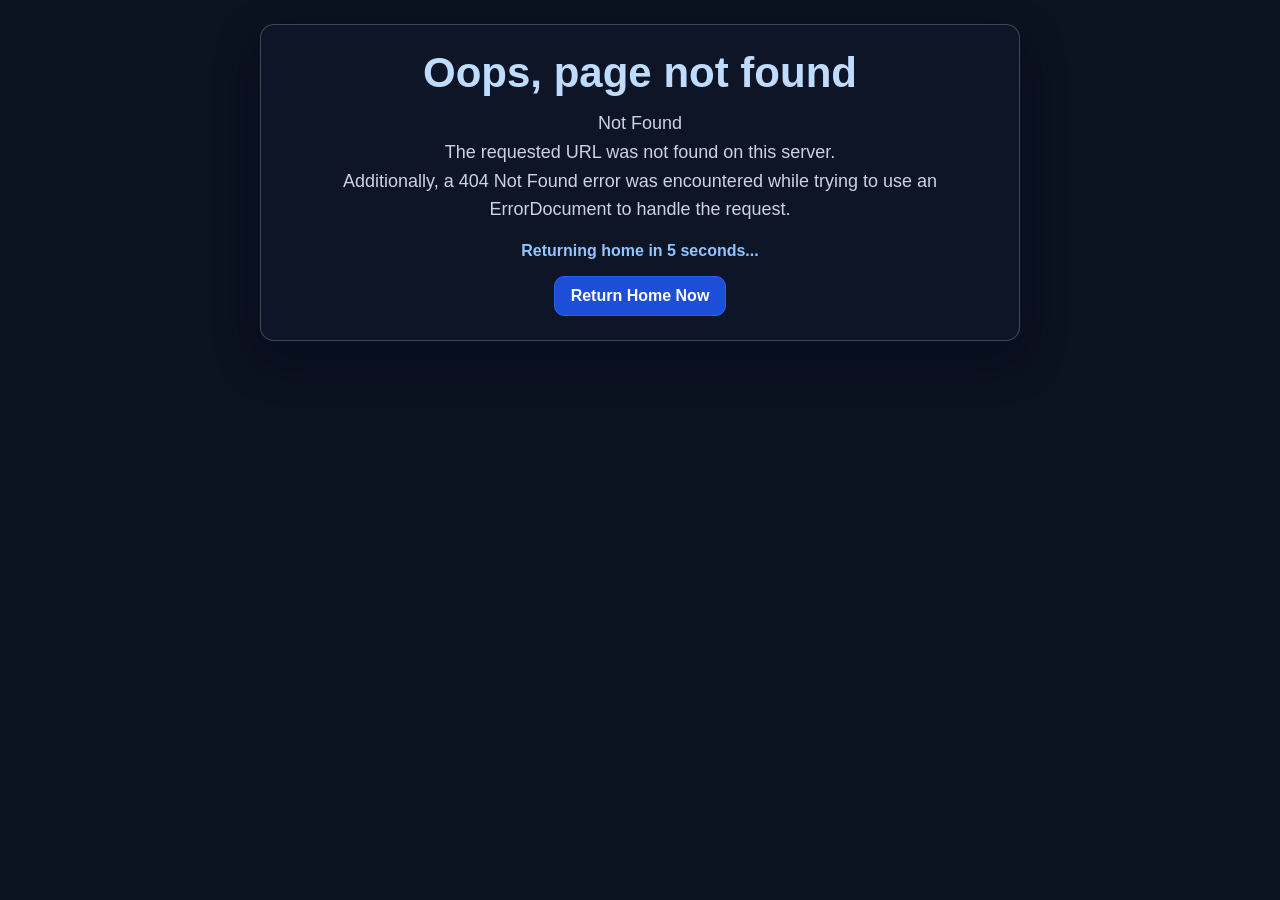
<file: pages/oopsy.html>
<!doctype html>
<html lang="en">
<head>
  <meta charset="UTF-8" />
  <meta name="viewport" content="width=device-width, initial-scale=1.0" />
  <title>Oops - Page Not Found</title>
  <style>
    * { box-sizing: border-box; }
    html, body {
      margin: 0;
      min-height: 100%;
      background: #0b1220;
      color: #e2e8f0;
      font-family: -apple-system, BlinkMacSystemFont, 'Segoe UI', sans-serif;
    }
    body {
      display: grid;
      place-items: center;
      padding: 24px;
    }
    .card {
      width: min(760px, 96vw);
      border: 1px solid rgba(148, 163, 184, 0.35);
      border-radius: 14px;
      background: rgba(15, 23, 42, 0.78);
      padding: 24px;
      box-shadow: 0 18px 44px rgba(2, 6, 23, 0.46);
      text-align: center;
    }
    .title {
      margin: 0 0 12px 0;
      font-size: clamp(28px, 4vw, 42px);
      font-weight: 800;
      color: #bfdbfe;
    }
    .text {
      margin: 0;
      line-height: 1.6;
      color: #cbd5e1;
      font-size: clamp(14px, 2vw, 18px);
    }
    .counter {
      margin-top: 18px;
      color: #93c5fd;
      font-weight: 700;
      font-size: 16px;
    }
    .home {
      margin-top: 16px;
      display: inline-block;
      border: 1px solid #2563eb;
      background: #1d4ed8;
      color: #fff;
      border-radius: 10px;
      padding: 10px 16px;
      text-decoration: none;
      font-weight: 700;
    }
  </style>
</head>
<body>
  <main class="card">
    <h1 class="title">Oops, page not found</h1>
    <p class="text">Not Found<br />The requested URL was not found on this server.</p>
    <p class="text">Additionally, a 404 Not Found error was encountered while trying to use an ErrorDocument to handle the request.</p>
    <div class="counter">Returning home in <span id="count">5</span> seconds...</div>
    <a class="home" href="/index.html">Return Home Now</a>
  </main>
  <script>
    (function () {
      var remaining = 5;
      var el = document.getElementById('count');
      var timer = setInterval(function () {
        remaining -= 1;
        if (el) {
          el.textContent = String(remaining);
        }
        if (remaining <= 0) {
          clearInterval(timer);
          window.location.replace('/index.html');
        }
      }, 1000);
    })();
  </script>
</body>
</html>
</file>
